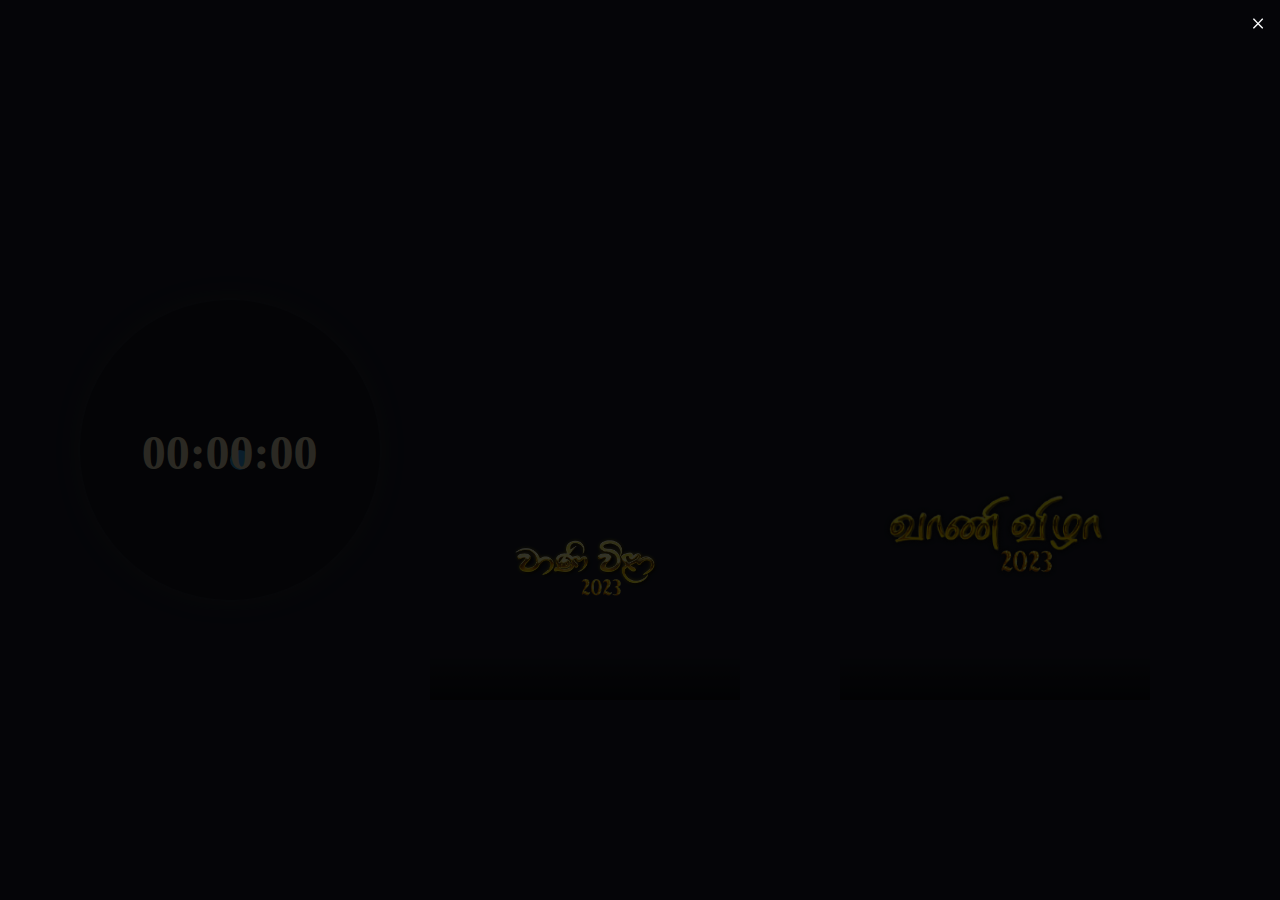
<file: index.html>
<!DOCTYPE html>
<html lang="en">
<head>
    <meta charset="UTF-8">
    <meta name="viewport" content="width=device-width, initial-scale=1.0">
    <link rel="stylesheet" href="style.css">
    <!-- <link rel="stylesheet" href="output.css"> -->
    <link rel="shortcut icon" href="tamil vani vizha2.png" type="image/png">
    <title>VaaniVizha Invitation</title>
</head>
<body>


        <div class="countdown-container">
            <div class="countdown-circle">
                <div class="countdown-dot"></div>
                <h1 id="countdown">00:00:00</h1>
            </div>
            
        </div>


        <div style="display: flex;">
          <div class="card" onclick="openModal('sin Invitation.png')">
            <div class="wrapper">
              <img src="sin vani vizha1.png" class="cover-image" />
            </div>
            <img src="sin Invitation.png" class="character" />
          </div>
          <div class="card" onclick="openModal('tamil Invitation.png')">
            <div class="wrapper">
              <img src="tamil vani vizha2.png" class="cover-image" />
            </div>
            <img src="tamil Invitation.png" class="character" />
          </div>
        </div>

      <div id="modal">
        <img id="modalImage" alt="">
        <span class="close" onclick="closeModal()">&times;</span>
      </div>

      <script>
        function openModal(imageSrc) {
  document.getElementById('modalImage').src = imageSrc;
  document.getElementById('modal').style.display = 'flex';
}

function closeModal() {
  document.getElementById('modal').style.display = 'none';

  let clickCount = 0;

function openModal(imageSrc) {
  clickCount++;

  if (clickCount === 1) {
    setTimeout(() => {
      if (clickCount === 1) {
        // Single click
        // Perform single-click action if needed
      } else {
        // Double click
        document.getElementById('modalImage').src = imageSrc;
        document.getElementById('modal').style.display = 'flex';
      }

      clickCount = 0;
    }, 300); // Adjust the time window for detecting double-click
  }
}

function closeModal() {
  document.getElementById('modal').style.display = 'none';
}

}
      </script>
      
      <!-- <a href="https://www.mythrillfiction.com/force-mage" alt="Mythrill" target="_blank">
        <div class="card">
          <div class="wrapper">
            <img src="https://ggayane.github.io/css-experiments/cards/force_mage-cover.jpg" class="cover-image" />
          </div>
          <img src="https://ggayane.github.io/css-experiments/cards/force_mage-title.png" class="title" />
          <img src="https://ggayane.github.io/css-experiments/cards/force_mage-character.webp" class="character" />
        </div>
      </a> -->
    

      <script src="script.js"></script>
      <script>
        // Set the date we're counting down to
const countDownDate = new Date("Jan 12, 2024 14:00:00").getTime();

// Update the countdown every 1 second
const x = setInterval(function() {
    // Get the current date and time
    const now = new Date().getTime();

    // Calculate the time remaining
    const distance = countDownDate - now;

    // Calculate days, hours, minutes, and seconds
    const days = Math.floor(distance / (1000 * 60 * 60 * 24));
    const hours = Math.floor((distance % (1000 * 60 * 60 * 24)) / (1000 * 60 * 60));
    const minutes = Math.floor((distance % (1000 * 60 * 60)) / (1000 * 60));
    const seconds = Math.floor((distance % (1000 * 60)) / 1000);

    // Display the countdown
    document.getElementById("countdown").innerHTML = `${days}d ${hours}h ${minutes}m ${seconds}s`;

    // If the countdown is over, display a message
    if (distance < 0) {
        clearInterval(x);
        document.getElementById("countdown").innerHTML = "EXPIRED";
    }
}, 1000);


      </script>
</body>
</html>
</file>
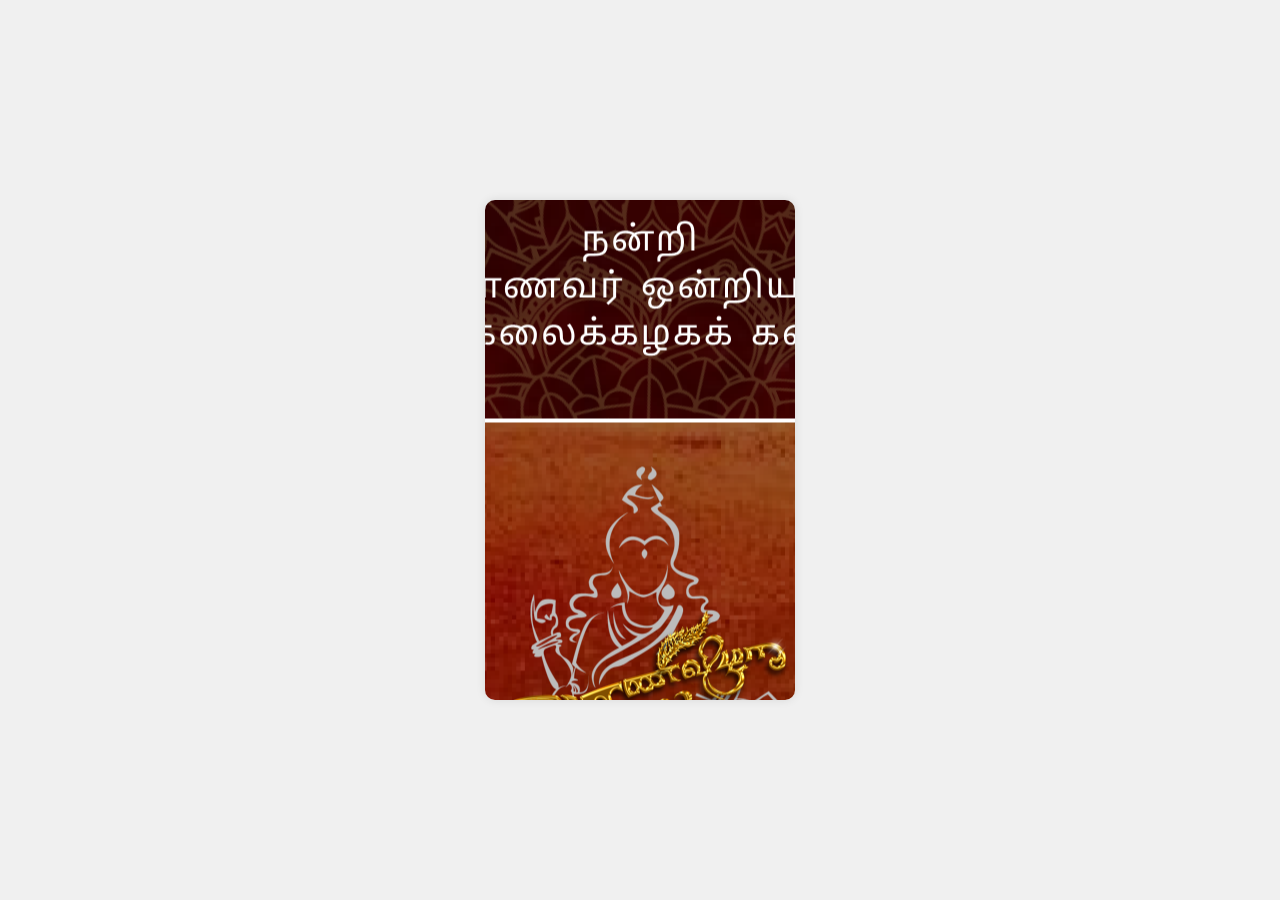
<file: blah.html>
<!DOCTYPE html>
<html lang="en">
<head>
  <meta charset="UTF-8">
  <meta name="viewport" content="width=device-width, initial-scale=1.0">
  <style>

    :root{
        --card-height: 500px;
    --card-width: calc(var(--card-height) / 1.6108);
    }
    body {
      font-family: 'Arial', sans-serif;
      display: flex;
      align-items: center;
      justify-content: center;
      height: 100vh;
      background-color: #f0f0f0;
      margin: 0;
    }

    .card {
        width: var(--card-width);
    height: var(--card-height);
      background-color: #ffffff;
      border-radius: 10px;
      box-shadow: 0 0 10px rgba(0, 0, 0, 0.1);
      overflow: hidden;
      position: relative;
    }

    .invitation-text {
      position: absolute;
      top: 50%;
      left: 50%;
      transform: translate(-50%, -50%);
      text-align: center;
    }

    .lang-button {
      cursor: pointer;
      background-color: #3498db;
      color: #ffffff;
      padding: 10px;
      border: none;
      border-radius: 5px;
      margin-top: 20px;
      transition: background-color 0.3s;
    }

    .lang-button:hover {
      background-color: #2980b9;
    }

    @keyframes fadeIn {
      from {
        opacity: 0;
      }
      to {
        opacity: 1;
      }
    }
  </style>
</head>
<body>

<div class="card" id="invitationCard">
  <div class="invitation-text" id="textContainer">
    <img src="tamil Invitation.png" id="englishText" alt="">
    <img src="sin Invitation.png" id="spanishText" alt="">
    <button class="lang-button" onclick="toggleLanguage()">Toggle Language</button>
  </div>
</div>

<script>
  function toggleLanguage() {
    const englishText = document.getElementById('englishText');
    const spanishText = document.getElementById('spanishText');

    englishText.style.display = (englishText.style.display === 'none') ? 'block' : 'none';
    spanishText.style.display = (spanishText.style.display === 'none') ? 'block' : 'none';
  }

  document.addEventListener('DOMContentLoaded', function () {
    const card = document.getElementById('invitationCard');
    const textContainer = document.getElementById('textContainer');

    card.style.animation = 'fadeIn 2s ease-out';
    textContainer.style.animation = 'fadeIn 2s ease-out';
  });
</script>

</body>
</html>
</file>
<file: style.css>
:root {
    --card-height: 500px;
    --card-width: calc(var(--card-height) / 1.6108);
  }
  * {
    box-sizing: border-box;
  }


  body {
    width: 100vw;
    height: 100vh;
    margin: 0;
    display: flex;
    justify-content: center;
    align-items: center;
    background: #191c29;
  }

  h1{
    color: rgb(212, 206, 174);
    
  }

  a{
    display: flex;
    gap: 0;
  }

  .card {
    width: var(--card-width);
    height: var(--card-height);
    position: relative;
    display: flex;
    justify-content: center;
    align-items: flex-end;
    padding: 0 36px;
    perspective: 2500px;
    margin: 0 50px;
  }
  
  .cover-image {
    width: 100%;
    height: 100%;
    object-fit: cover;
  }
  
  .wrapper {
    transition: all 0.5s;
    position: absolute;
    width: 100%;
    z-index: -1;
  }
  
  .card:hover .wrapper {
    transform: perspective(900px) translateY(-5%) rotateX(25deg) translateZ(0);
    box-shadow: 2px 35px 32px -8px rgba(0, 0, 0, 0.75);
    -webkit-box-shadow: 2px 35px 32px -8px rgba(0, 0, 0, 0.75);
    -moz-box-shadow: 2px 35px 32px -8px rgba(0, 0, 0, 0.75);
  }
  
  .wrapper::before,
  .wrapper::after {
    content: "";
    opacity: 0;
    width: 100%;
    height: 80px;
    transition: all 0.5s;
    position: absolute;
    left: 0;
  }
  .wrapper::before {
    top: 0;
    height: 100%;
    background-image: linear-gradient(
      to top,
      transparent 46%,
      rgba(12, 13, 19, 0.5) 68%,
      rgba(12, 13, 19) 97%
    );
  }
  .wrapper::after {
    bottom: 0;
    opacity: 1;
    background-image: linear-gradient(
      to bottom,
      transparent 46%,
      rgba(12, 13, 19, 0.5) 68%,
      rgba(12, 13, 19) 97%
    );
  }
  
  .card:hover .wrapper::before,
  .wrapper::after {
    opacity: 1;
  }
  
  .card:hover .wrapper::after {
    height: 120px;
  }
  .title {
    width: 100%;
    transition: transform 0.5s;
  }
  .card:hover .title {
    transform: translate3d(0%, -50px, 100px);
  }
  
  .character {
    width: 100%;
    opacity: 0;
    transition: all 0.5s;
    position: absolute;
    z-index: -1;
  }
  
  .card:hover .character {
    opacity: 1;
    transform: translate3d(0%, -30%, 100px);
  }


  .countdown-container {
    text-align: center;
}
.countdown-circle {
    position: relative;
    width: 300px;
    height: 300px;
    border-radius: 50%;
    background-color: #141621;
    box-shadow: 0 0 20px rgba(66, 62, 62, 0.5);

}

.countdown-dot {
    content: '';
    position: absolute;
    width: 20px;
    height: 20px;
    border-radius: 50%;
    background-color: #3498db;
    animation: moveDot 4s cubic-bezier(0, 0, 0.61, 0.16) infinite;
    top: 50%;
    left: 50%;
}

@keyframes moveDot {
    /* 0% {
        transform: translateX(-50%) translateY(-50%) rotate(0deg);
    }
    100% {
        transform: translateX(-50%) translateY(-50%) rotate(360deg);
    } */
    0% {
        transform: translate(-50%, -50%) rotate(0deg) translateX(150px);
    }
    100% {
        transform: translate(-50%, -50%) rotate(360deg) translateX(150px);
    }
}

#countdown {
    position: absolute;
    top: 40%;
    left: 50%;
    transform: translate(-50%, -50%);
    font-size: 3em;
    z-index: 0;
}


@media only screen and (max-width: 768px) {
  :root {
    --card-height: 250px;
    --card-width: calc(var(--card-height) / 1.6108);
  }

  body{
    flex-direction: column;
  }

  .card {
    padding: 0 10px;
    perspective: 1000px;
    margin: 0 10px;
  }

  .wrapper::before,
  .wrapper::after {
    height: 20px;
  }

  .card:hover .wrapper::after {
    height: 30px;
  }

  .title {
    transform: translate3d(0%, -20px, 30px);
  }

  .character {
    transform: translate3d(0%, -10%, 30px);
  }

  .countdown-circle {
    width: 80vw;
    max-width: 250px;
    height: 80vw;
    max-height: 250px;
    margin: 10px;
  }

  .countdown-dot {
    width: 10%;
    height: 10%;
    max-width: 15px;
    max-height: 15px;
  }

  #countdown {
    font-size: 2em;
  }
}


#modal {
  display: none;
  position: fixed;
  top: 0;
  left: 0;
  width: 100%;
  height: 100%;
  background: rgba(0, 0, 0, 0.8);
  display: flex;
  justify-content: center;
  align-items: center;
}

#modal img {
  max-width: 80%;
  max-height: 80%;
  border-radius: 5px;
}

.close {
  color: #fff;
  position: absolute;
  top: 10px;
  right: 15px;
  font-size: 25px;
  cursor: pointer;
}


.close:hover,
.close:focus {
  color: rgb(195, 61, 61);
  text-decoration: none;
  cursor: pointer;
}
</file>
<file: output.css>
@import 'https://fonts.googleapis.com/css?family=Karla|Slackey|Sriracha';
body {
  background: radial-gradient(ellipse at center, #7db9e8 0%, #005da6 100%);
  user-select: none;
  perspective: 1000px;
  margin: 0;
  height: 100vh;
  overflow: hidden;
}
@media (min-width: 320px) and (max-width: 1023px) {
  body {
    transform: scale(0.5);
  }
}

* {
  outline: none;
}

.invitation {
  width: 500px;
  position: absolute;
  top: 50%;
  left: 50%;
  transform: translate(-50%, -50%);
}

.envelope {
  background: #ff3c41;
  width: 100%;
  height: 307.6923076923px;
  position: relative;
  z-index: 1;
}
.envelope.is-open:before, .envelope.is-open:after {
  z-index: -2;
}

.envelope:before,
.envelope:after {
  content: "";
  position: absolute;
  bottom: 0;
}

.envelope:before {
  right: 0;
  border-bottom: 0px solid transparent;
  border-top: 307.6923076923px solid transparent;
  border-right: 500px solid #ff3237;
  z-index: 1;
}

.envelope:after {
  left: 0;
  border-bottom: 0px solid transparent;
  border-top: 307.6923076923px solid transparent;
  border-left: 500px solid #ff1d23;
  z-index: 1;
}

.flap {
  border-right: 250px solid transparent;
  border-top: 153.8461538462px solid #ef0006;
  border-left: 250px solid transparent;
  position: absolute;
  left: 0;
  top: 0;
  transform-origin: 50% 0%;
  z-index: 2;
}

.mask {
  box-sizing: border-box;
  clip-path: inset(0 0 50% 0);
  overflow: hidden;
  position: relative;
  width: 480px;
  height: 2010px;
  z-index: 0;
  margin: auto;
  top: 50%;
  transform: translate(0, -50%);
  perspective: 1200px;
}

.card {
  position: relative;
  width: 480px;
  height: 670px;
  margin: auto;
  transform-style: preserve-3d;
  transform-origin: 50% 10%;
  transform: translate(0, 128%) rotateY(0deg);
}

.face {
  top: 0;
  right: 0;
  bottom: 0;
  left: 0;
  position: absolute;
  background: transparent 50% 100%/auto 100% no-repeat;
  box-shadow: 0 3px 6x rgba(0, 0, 0, 0.3);
}
.face:last-of-type {
  transform: translateZ(-3px) rotateY(180deg);
  background-size: 130% auto;
}

.front {
  background-image: url(https://s3-us-west-2.amazonaws.com/s.cdpn.io/39132/poke-bg.gif);
}
.front h1 {
  position: relative;
  font: normal 3em/0.9 "Slackey", sans-serif;
  letter-spacing: -2px;
  color: #ffce00;
  padding: 30px 0 0;
  margin: 0;
  -webkit-font-smoothing: subpixel-antialiased;
}
.front h1 img {
  width: 90%;
  display: block;
  margin: auto;
}
.front h1 span {
  display: block;
  text-align: center;
  margin-top: 40px;
  padding: 0 20%;
  margin: auto;
  line-height: 1.3;
}
.front h1 .extrude {
  text-shadow: 0 1px 0 #e6b900, 0 2px 0 #cca500, 0 3px 0 #b39000, 0 4px 0 #997c00, 0 5px 0 #806700, 0 6px 1px rgba(0, 0, 0, 0.0980392), 0 0 5px rgba(0, 0, 0, 0.0980392), 0 1px 3px rgba(0, 0, 0, 0.298039), 0 3px 5px rgba(0, 0, 0, 0.2), 0 5px 10px rgba(0, 0, 0, 0.247059);
}

.face.back {
  background-image: url(https://s3-us-west-2.amazonaws.com/s.cdpn.io/39132/poke-bg.jpg);
  color: #000;
  overflow: hidden;
}
.face.back img {
  position: absolute;
  top: 60px;
  display: inline-block;
  width: 90%;
  left: 50%;
  transform: translate(-50%, 0);
}

button {
  font: normal 1.25em "Karla", sans-serif;
  padding: 15px 30px;
  border-radius: 30px;
  background: #ffce00;
  color: #ff3c41;
  border: none;
  position: absolute;
  box-shadow: 0 1px 2px rgba(0, 0, 0, 0.3);
  left: 50%;
  top: 170px;
  transform: translate(-50%, -50%);
  transform-origin: 50% 50%;
  z-index: 1;
  cursor: pointer;
  transition: background 0.3s ease-out, color 0.3s ease-out;
}
button.invert {
  color: #ffce00;
  background: #ef0006;
}

/*# sourceMappingURL=output.css.map */
</file>
